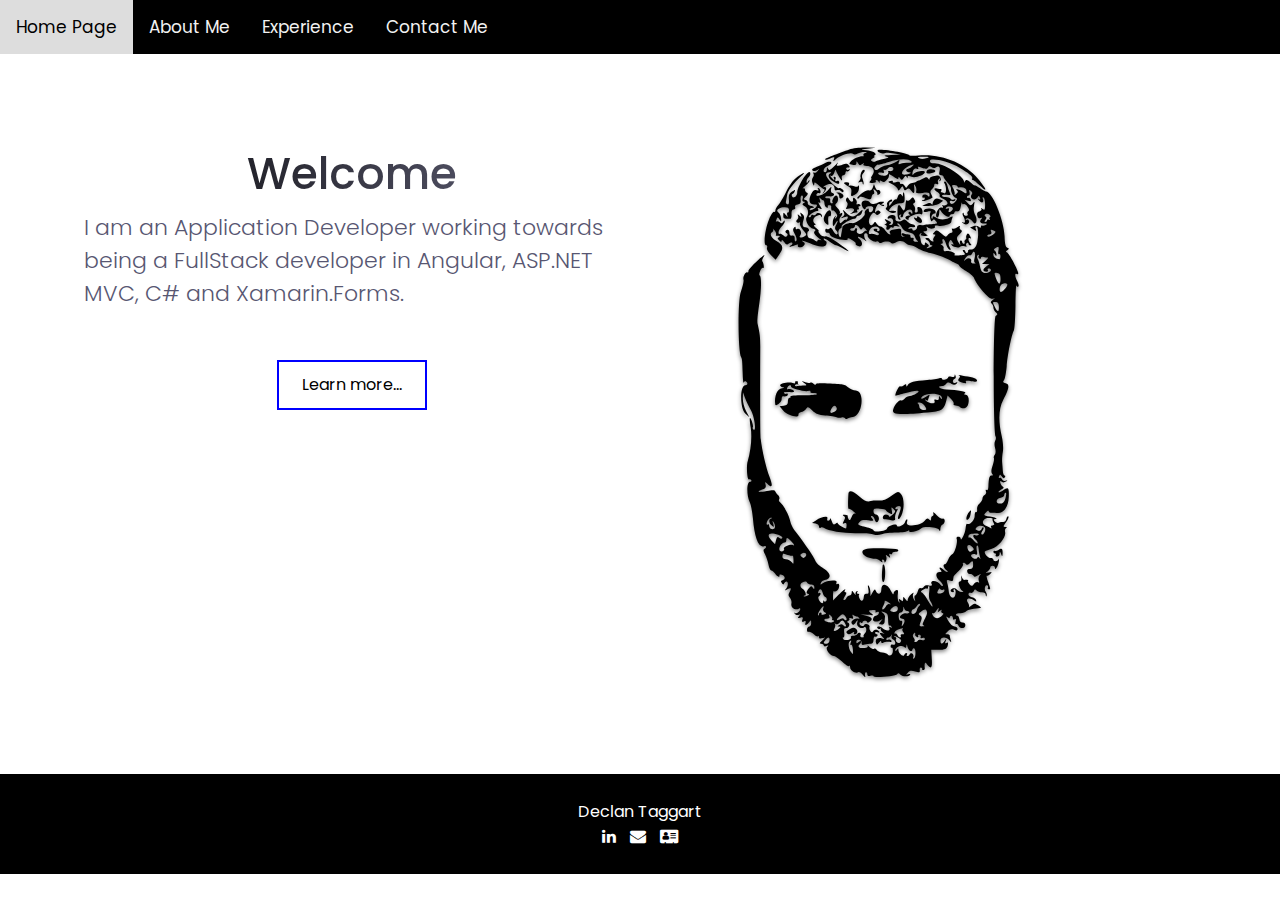
<file: index.html>
<!DOCTYPE html>
<html lang="en">

<head>
    <meta charset="UTF-8">
    <meta name="viewport" content="width=device-width, initial-scale=1.0">
    <link href="https://fonts.googleapis.com/css2?family=Poppins:ital,wght@0,300;0,400;0,500;1,300&display=swap" rel="stylesheet">
    <script src="https://code.jquery.com/jquery-1.10.2.js"></script>
    <script src="./js/main.js"></script>
    <link rel="stylesheet" type="text/css" href="css/styles.css">
    <link rel="stylesheet" href="https://cdnjs.cloudflare.com/ajax/libs/font-awesome/4.7.0/css/font-awesome.min.css">
    <title>Home Page</title>
</head>

<body>
    <!--Navigation bar-->
    <div id="nav-placeholder"></div>

    <main>
        <!-- https://youtu.be/ZeDP-rzOnAA?t=915 -->
        <div class="container">
            <section class="presentation">
                <div class="test">
                    <div class="introduction">
                        <div class="intro-text">
                            <h1>Welcome</h1>
                            <p>I am an Application Developer working towards being a FullStack developer in Angular, ASP.NET MVC, C# and Xamarin.Forms.</p>
                        </div>
                        <div class="cta">
                            <button class="cta-select"><a href="aboutMe.html" class="cta-text">Learn more...</a></button>
                        </div>
                    </div>
                    <div class="cover">
                        <img src="./img/logo.svg" alt="checkit">
                    </div>
                </div>
            </section>

            <!--Navigation bar-->
            <div id="nav-footer"></div>

        </div>
        <h1 class="jouBek">:) Use a web browser :)</h1>
    </main>
</body>

</html>
</file>
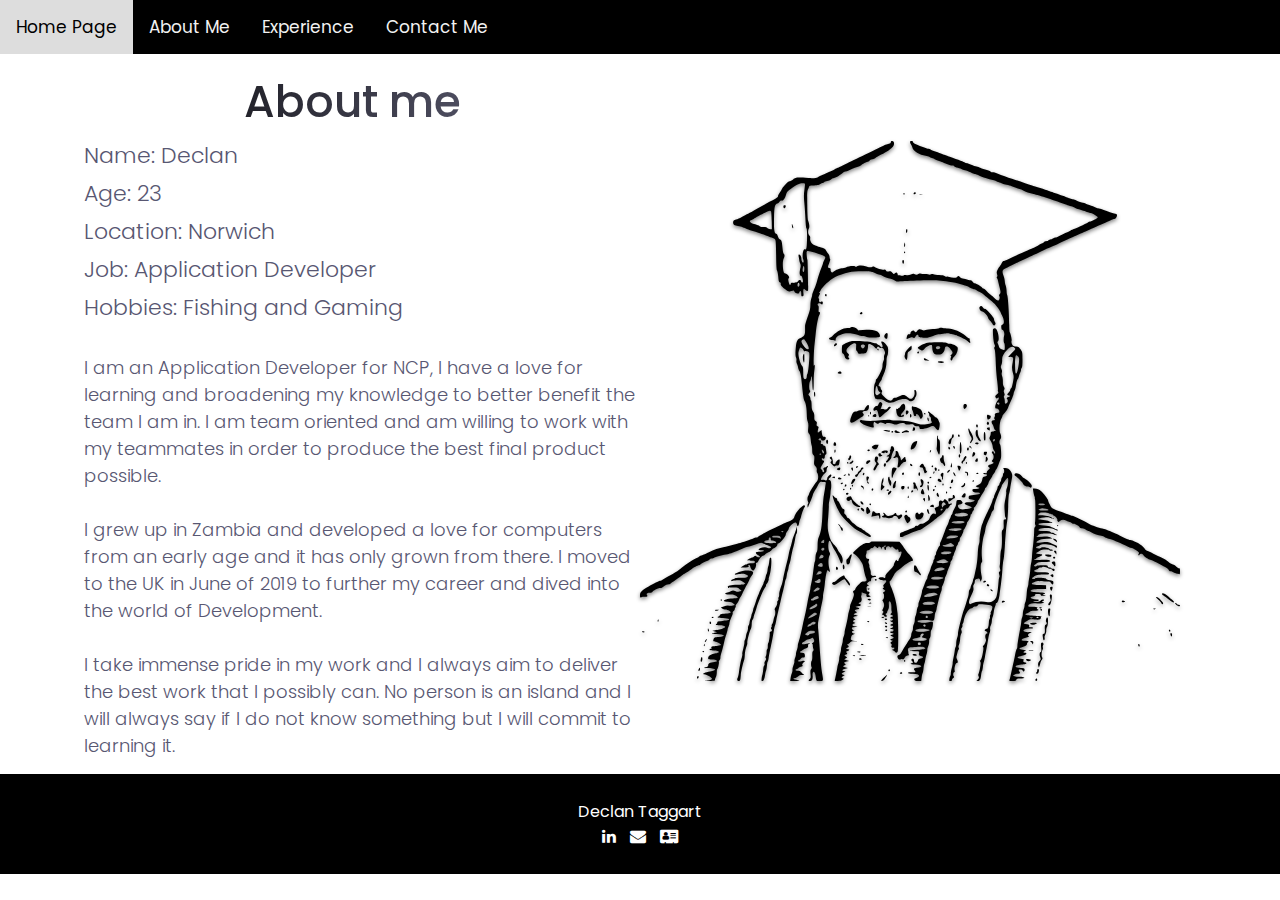
<file: aboutMe.html>
<!DOCTYPE html>
<html lang="en">

<head>
    <meta charset="UTF-8">
    <meta name="viewport" content="width=device-width, initial-scale=1.0">
    <link href="https://fonts.googleapis.com/css2?family=Poppins:ital,wght@0,300;0,400;0,500;1,300&display=swap" rel="stylesheet">
    <script src="https://code.jquery.com/jquery-1.10.2.js"></script>
    <script src="./js/main.js"></script>
    <link rel="stylesheet" type="text/css" href="css/styles.css">
    <link rel="stylesheet" href="https://cdnjs.cloudflare.com/ajax/libs/font-awesome/4.7.0/css/font-awesome.min.css">
    <title>About Me</title>
</head>

<body>
    <!--Navigation bar-->
    <div id="nav-placeholder"></div>

    <main>
        <!-- https://youtu.be/ZeDP-rzOnAA?t=915 -->
        <section class="presentation">
            <div class="introduction">
                <div class="intro-text">
                    <h1>About me</h1>
                    <li>Name: Declan</li>
                    <li>Age: 23</li>
                    <li>Location: Norwich</li>
                    <li>Job: Application Developer</li>
                    <li>Hobbies: Fishing and Gaming</li>
                    <br>
                    <p>
                        <span class="smallText">
                        I am an Application Developer for NCP, I have a love for learning and broadening my knowledge to better benefit the team I am in. I am team oriented and am willing to work with my teammates in order to produce the best final product possible.
                        <br><br>
                        I grew up in Zambia and developed a love for computers from an early age and it has only grown from there. I moved to the UK in June of 2019 to further my career and dived into the world of Development.
                        <br><br>
                        I take immense pride in my work and I always aim to deliver the best work that I possibly can. No person is an island and I will always say if I do not know something but I will commit to learning it.
                        </span>
                    </p>
                </div>
                <!-- <div class="cta">
                    <button class="cta-select">Learn more...</button>
                </div> -->
            </div>
            <div class="cover">
                <img src="./img/profile.svg" alt="checkit">
            </div>
        </section>
    </main>
    <!--Navigation bar-->
    <div id="nav-footer"></div>
</body>

</html>
</file>
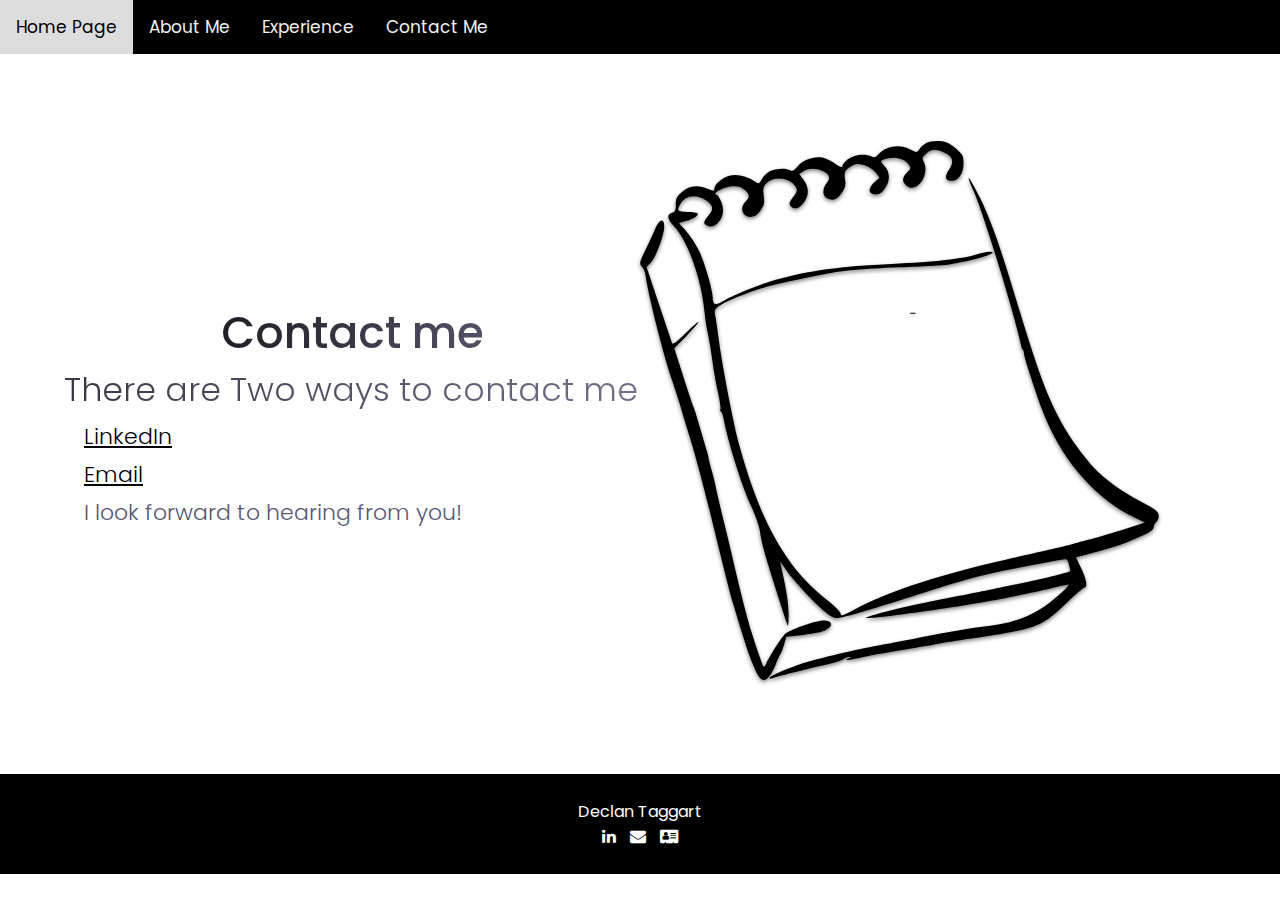
<file: contactMe.html>
<!DOCTYPE html>
<html lang="en">

<head>
    <meta charset="UTF-8">
    <meta name="viewport" content="width=device-width, initial-scale=1.0">
    <link href="https://fonts.googleapis.com/css2?family=Poppins:ital,wght@0,300;0,400;0,500;1,300&display=swap" rel="stylesheet">
    <script src="https://code.jquery.com/jquery-1.10.2.js"></script>
    <script src="./js/main.js"></script>
    <link rel="stylesheet" type="text/css" href="css/styles.css">
    <link rel="stylesheet" href="https://cdnjs.cloudflare.com/ajax/libs/font-awesome/4.7.0/css/font-awesome.min.css">
    <title>Contact Me</title>
</head>

<body>
    <!--Navigation bar-->
    <div id="nav-placeholder"></div>

    <main>
        <!-- https://youtu.be/ZeDP-rzOnAA?t=915 -->
        <section class="presentation">
            <div class="introduction">
                <div class="intro-text">
                    <h1>Contact me</h1>
                    <h2>There are Two ways to contact me</h2>
                    <p>
                        <a href="https://www.linkedin.com/in/declan-taggart/" target="_blank" style="color: black;">LinkedIn</a>
                    </p>
                    <p>
                        <a href="mailto:taggartdeclan@gmail.com?subject=I%20would%20like%20to%20talk%20to%20you!&body=Hi%20Declan%2C%0A%0AI%20would%20like%20to%20talk%20to%20you%20about%20the%20following%3A%0A%0A%0A" style="color: black;">Email</a>
                    </p>
                    <p>I look forward to hearing from you!</p>
                </div>
            </div>
            <div class="cover">
                <img src="./img/notepad.svg" alt="checkit">
            </div>
        </section>
    </main>

    <!--Navigation bar-->
    <div id="nav-footer"></div>
</body>

</html>
</file>
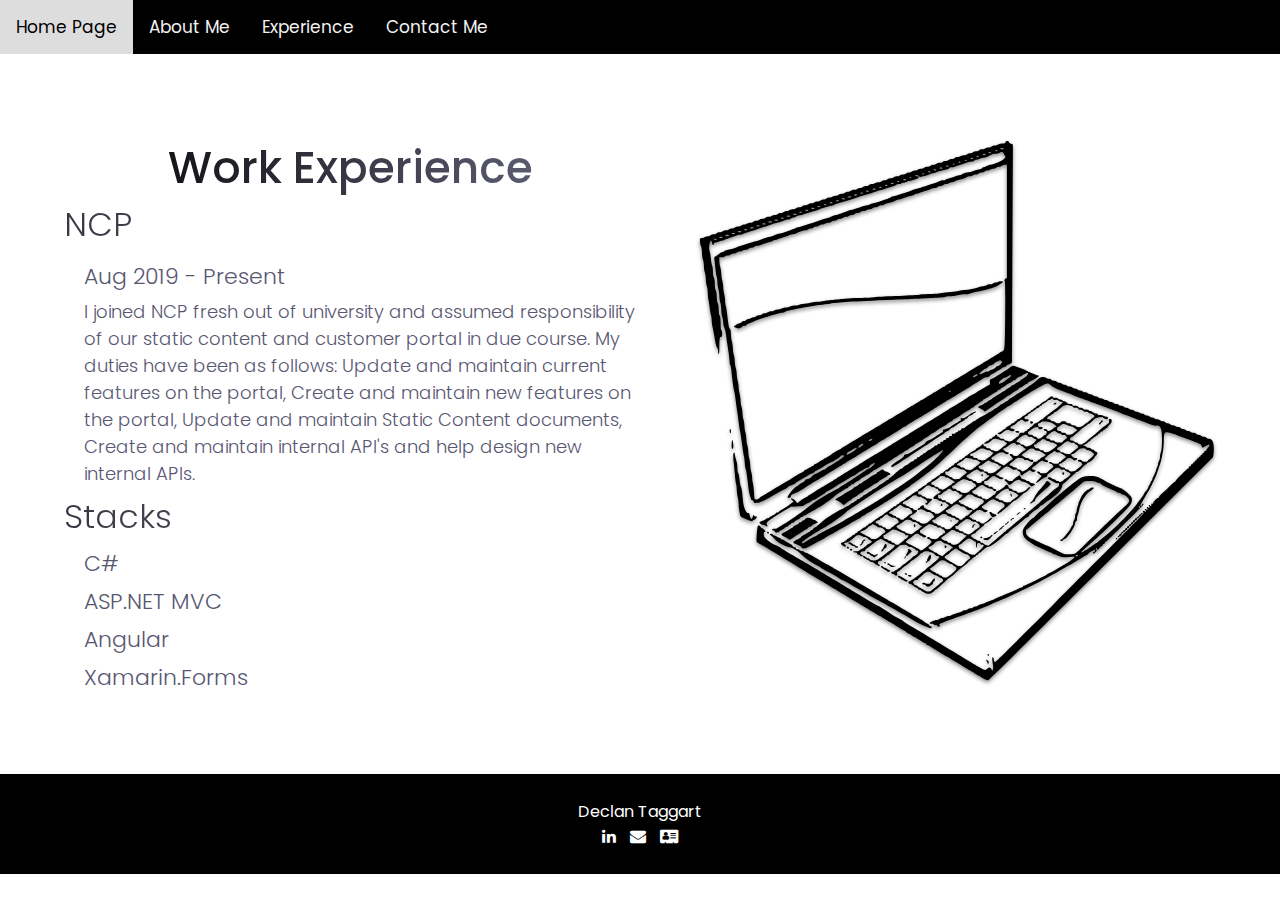
<file: experience.html>
<!DOCTYPE html>
<html lang="en">

<head>
    <meta charset="UTF-8">
    <meta name="viewport" content="width=device-width, initial-scale=1.0">
    <link href="https://fonts.googleapis.com/css2?family=Poppins:ital,wght@0,300;0,400;0,500;1,300&display=swap" rel="stylesheet">
    <script src="https://code.jquery.com/jquery-1.10.2.js"></script>
    <script src="./js/main.js"></script>
    <link rel="stylesheet" type="text/css" href="css/styles.css">
    <link rel="stylesheet" href="https://cdnjs.cloudflare.com/ajax/libs/font-awesome/4.7.0/css/font-awesome.min.css">
    <title>Experience</title>
</head>

<body>
    <!--Navigation bar-->
    <div id="nav-placeholder"></div>

    <main>
        <!-- https://youtu.be/ZeDP-rzOnAA?t=915 -->
        <section class="presentation">
            <div class="introduction">
                <div class="intro-text">
                    <h1>Work Experience</h1>
                    <h2>NCP</h2>
                    <p>
                        <li>Aug 2019 - Present</li>
                        <p>
                            <span class="smallText">
                            I joined NCP fresh out of university and assumed responsibility of our static content and customer portal in due course. My duties have been as follows: Update and maintain current features on the portal, Create and maintain new features on the portal, Update and maintain Static Content documents, Create and maintain internal API's and help design new internal APIs.
                            </span>
                        </p>
                    </p>
                    <h2>Stacks</h2>
                    <li>C#</li>
                    <li>ASP.NET MVC</li>
                    <li>Angular</li>
                    <li>Xamarin.Forms</li>
                </div>
            </div>
            <div class="cover">
                <img src="./img/computer.svg" alt="checkit">
            </div>
        </section>
    </main>
    <!--Navigation bar-->
    <div id="nav-footer"></div>
</body>

</html>
</file>
<file: css/styles.css>
* {
    margin: 0px;
    padding: 0px;
    box-sizing: border-box;
}

body {
    font-family: 'Poppins', sans-serif;
    height: 100%;
}

button {
    font-family: 'Poppins', sans-serif;
}

.logo-container {
    flex: 0;
    display: none;
}

.logo {
    font-weight: 400;
    margin: 5px;
}

.imageShadow {
    width: 284px;
    padding: 10px 10px 20px 10px;
    border: 1px solid #BFBFBF;
    background-color: white;
    box-shadow: 10px 10px 5px #aaaaaa;
}

.pageBody {
    box-shadow: 0px 0px 5px 5px rgba(0, 0, 0, 0.3);
    width: 80%;
    display: flex;
    align-items: center;
    justify-content: space-around;
    margin: auto;
}

.main {
    padding-top: auto;
}

.presentation {
    display: flex;
    width: 90%;
    margin: auto;
    min-height: 80vh;
    align-items: center;
}

.introduction {
    flex: 1;
    float: left;
    width: 50%;
    height: inherit;
    justify-content: center;
    align-items: center;
    display: table-cell;
    text-align: center;
    vertical-align: middle;
}

.intro-text {
    margin: auto;
    text-align: center;
    justify-content: center;
    align-items: center;
}

.test {
    display: flex;
}

.intro-text h1 {
    font-size: 44px;
    font-weight: 500;
    background: linear-gradient(to right, black, #6f6f89);
    background-clip: text;
    -webkit-background-clip: text;
    -webkit-text-fill-color: transparent;
    justify-content: center;
}

.intro-text h2 {
    font-size: 33px;
    font-weight: 300;
    background: linear-gradient(to right, #383844, #6f6f89);
    background-clip: text;
    -webkit-background-clip: text;
    -webkit-text-fill-color: transparent;
    text-align: left;
}

.intro-text p,
li,
ul {
    margin-top: 5px;
    font-size: 22px;
    font-weight: 300;
    color: #585772;
    margin-left: 20px;
    display: flex;
    text-align: left;
    display: flex;
}

.cta {
    padding: 50px 0px 0px 0px;
    display: inline-block;
}

.cta-select {
    border: 2px solid blue;
    background: transparent;
    color: black;
    width: 150px;
    height: 50px;
    cursor: pointer;
}

.cta-text {
    text-decoration: none;
    font-size: 16px;
    color: black;
}

.cover {
    flex: 1;
    justify-content: center;
}

.cover img {
    height: 60vh;
    filter: drop-shadow(0px 2px 2px grey);
}

footer {
    height: 100px;
    background-color: black;
    color: white;
    text-align: center;
    vertical-align: middle;
    display: table;
    width: 100%;
    position: sticky;
    bottom: 0;
}

footer p {
    display: table-cell;
    vertical-align: middle;
    padding: 20px;
}

.footerIcon {
    padding-left: 10px;
}

main {
    flex: 1 0 auto;
}

.container {
    height: 100%;
    min-height: 100%;
    position: relative;
    margin: 0 auto -50px;
}

.noDisplay {
    display: none;
}

.smallText {
    font-size: 18px;
}

.topnav {
    overflow: hidden;
    background-color: black;
}

.jouBek {
    display: none;
}

.topnav a {
    float: left;
    display: block;
    color: #f2f2f2;
    text-align: center;
    padding: 14px 16px;
    text-decoration: none;
    font-size: 17px;
}

.topnav a:hover {
    background-color: #ddd;
    color: black;
}

.topnav a.active {
    background-color: #4CAF50;
    color: white;
}

.topnav .icon {
    display: none;
}

@media screen and (max-width: 600px) {
    .topnav a:not(:first-child) {
        display: none;
    }
    .topnav a.icon {
        float: right;
        display: block;
    }
}

@media screen and (max-width: 600px) {
    .topnav.responsive {
        position: relative;
    }
    .topnav.responsive .icon {
        position: absolute;
        right: 0;
        top: 0;
    }
    .topnav.responsive a {
        float: none;
        display: block;
        text-align: left;
    }
    .logo-container {
        display: unset;
    }
}

@media only screen and (max-width: 649px) {
    .topnav,
    footer,
    .container {
        display: none;
    }
    .jouBek {
        display: block;
    }
}
</file>
